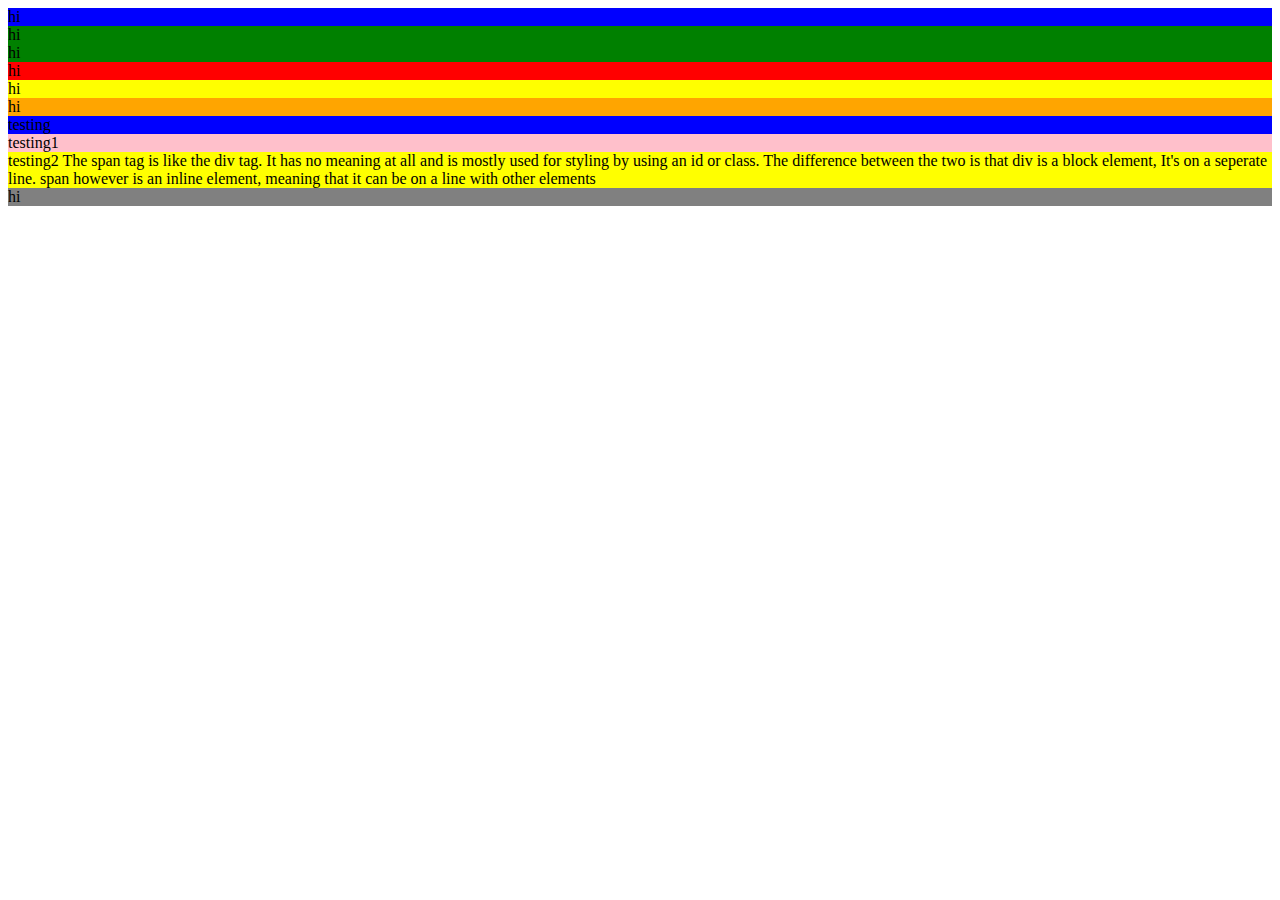
<file: index.html>
<!DOCTYPE html>
<html lang="en">
  <head>
    <!-- Required meta tags -->
    <meta charset="utf-8">
    <meta name="viewport" content="width=device-width, initial-scale=1, shrink-to-fit=no">

    <!-- Bootstrap CSS -->
    <link rel="stylesheet" href="https://maxcdn.bootstrapcdn.com/bootstrap/4.0.0-beta/css/bootstrap.min.css" integrity="sha384-/Y6pD6FV/Vv2HJnA6t+vslU6fwYXjCFtcEpHbNJ0lyAFsXTsjBbfaDjzALeQsN6M" crossorigin="anonymous">
  </head>

<header>
  <div class="container-fluid">
      <div class="row">
        <div class="col-md-9 col-md-1 col-md-2" style="background-color:pink;"></div>
          <div class="col-md-1" style="background-color:blue;">hi</div>
            <div class="col-md-2" style="background-color:green;">hi</div>
        </div>
        </div>
      </div>
      </header>

<div class="container-fluid">
    <div class="row">
        <div class="col-md-2" style=background-color:green;"">hi</div>
         <div class="col-md-8" style="background-color:red;">hi</div>
        <div class="col-md-2" style="background-color:yellow;">hi</div>
      </div>
      </div>

      <div class="container">
        <div class="row">
          <div class="col-md-12" style="background-color:orange;">hi</div>
        </div>
          </div>

<body>
<div class="container">
  <div class="container">
      <div class="row">
        <div class="col-md-3" style="background-color:blue;">testing</div>
        <div class="col-md-7" style="background-color:pink;">testing1</div>

            <div class="row">
                  <div class="col-xs-6" style="background-color:green"></div>
                  <div class="col-xs-6" style="background-color:blue"></div>
          </div>
        <div class="col-md-2" style="background-color:yellow;">testing2 The span tag is like the div tag.
          It has no meaning at all and is mostly used for styling by using an id or class.
          The difference between the two is that div is a block element, It's on a seperate line.
          span however is an inline element, meaning that it can be on a line with other elements</div>
      </div>
    </div>

  <div class="main-content">
  </div>


  <div class="task-nav">
  </div>

</div>

<div class="row">
<div class="col-md-12" style="background-color:gray;">hi</div>
</div>

</div>


<div class="container">
  <div class="row">
    <div class="col-md-12" style="background-color:white;"></div>

  </div>


    <!-- Optional JavaScript -->
    <!-- jQuery first, then Popper.js, then Bootstrap JS -->
    <script src="https://code.jquery.com/jquery-3.2.1.slim.min.js" integrity="sha384-KJ3o2DKtIkvYIK3UENzmM7KCkRr/rE9/Qpg6aAZGJwFDMVNA/GpGFF93hXpG5KkN" crossorigin="anonymous"></script>
    <script src="https://cdnjs.cloudflare.com/ajax/libs/popper.js/1.11.0/umd/popper.min.js" integrity="sha384-b/U6ypiBEHpOf/4+1nzFpr53nxSS+GLCkfwBdFNTxtclqqenISfwAzpKaMNFNmj4" crossorigin="anonymous"></script>
    <script src="https://maxcdn.bootstrapcdn.com/bootstrap/4.0.0-beta/js/bootstrap.min.js" integrity="sha384-h0AbiXch4ZDo7tp9hKZ4TsHbi047NrKGLO3SEJAg45jXxnGIfYzk4Si90RDIqNm1" crossorigin="anonymous"></script>
  </body>
</html>
</file>
